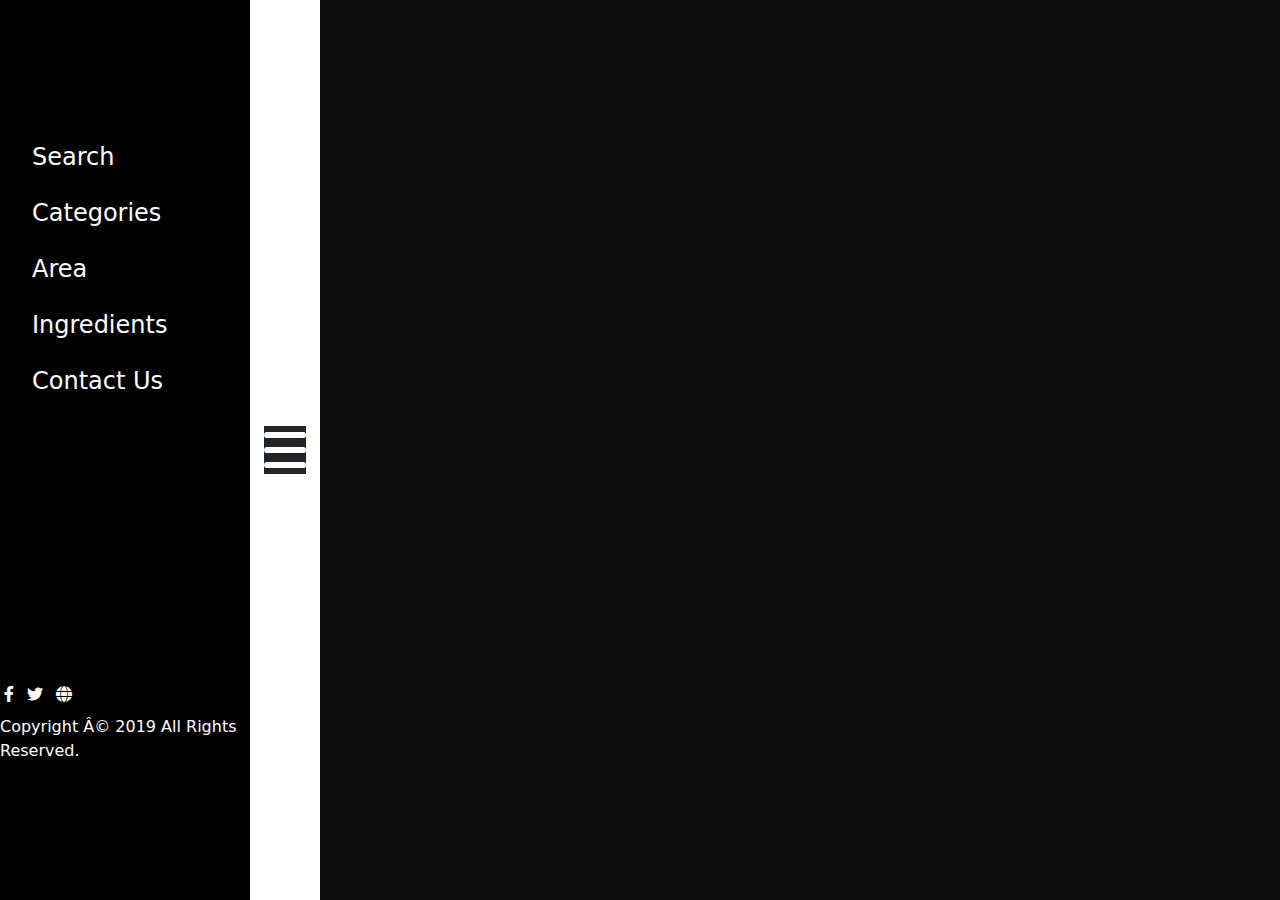
<file: area.html>
<html>
    <head>
        <link rel="stylesheet" href="css/bootstrap.min.css">
        <link rel="stylesheet" href="css/all.min.css">
        <link rel="stylesheet" href="css/style.css">
    </head>
    <body>
        <div class="slidebar">
            <ul>
                <li><a href="search.html">Search</a></li>
                <li><a href="category.html">Categories</a></li>
                <li><a href="area.html">Area</a></li>
                 <li><a href="">Ingredients</a></li>
                 <li><a href="contact.html">Contact Us</a></li>


                
            </ul>
            <div class="social-icons  ">
                <i class="fa-brands fa-facebook-f fa-x m-1"></i>
                <i class="fa-brands fa-twitter fa-x m-1"></i>
                <i class="fa-solid fa-globe m-1"></i>
                <p class="my-2">Copyright Â© 2019 All Rights Reserved.</p>

            </div>
                
            

        </div>
        <div class="slidebar-btn">
            <i id="btn" class="fa-solid fa-bars fa-3x bg-dark"></i>
            </div>
        <div class="container m-5">
            <div id="area" class="row ">
                
                
            </div>
        </div>
        











        <script src="js/jquery-3.6.1.js"></script>
        <script src="js/bootstrap.bundle.min.js"></script>
        <script src="js/area.js"></script>
    </body>
</html>
</file>
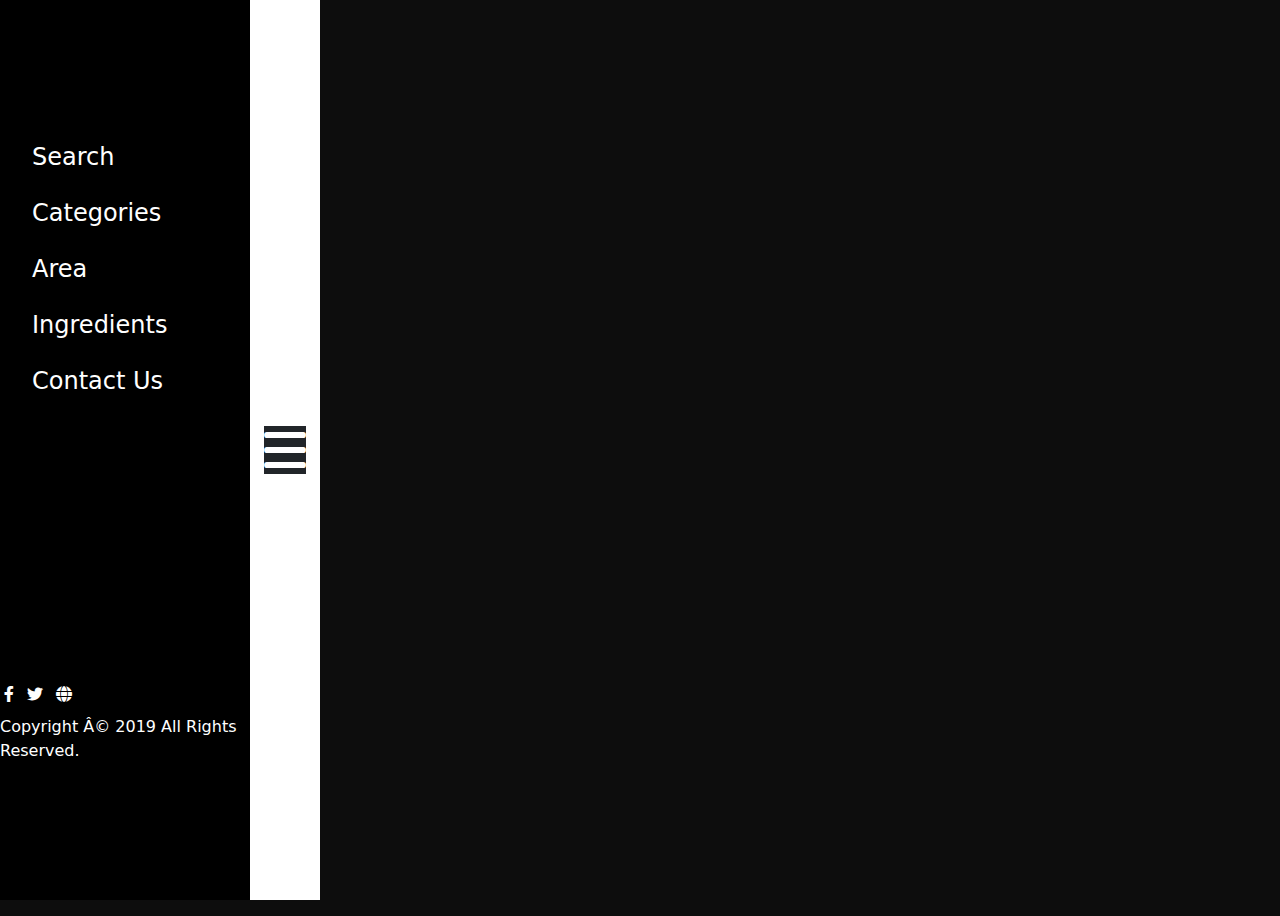
<file: category.html>
<html>
<head>
    <link rel="stylesheet" href="css/bootstrap.min.css">
        <link rel="stylesheet" href="css/all.min.css">
        <link rel="stylesheet" href="css/style.css">
</head>

<body>
    <div class="slidebar">
        <ul>
            <li><a href="search.html">Search</a></li>
            <li><a href="category.html">Categories</a></li>
            <li><a href="area.html">Area</a></li>
             <li><a href="">Ingredients</a></li>
             <li><a href="contact.html">Contact Us</a></li>


            
        </ul>
        <div class="social-icons  ">
            <i class="fa-brands fa-facebook-f fa-x m-1"></i>
            <i class="fa-brands fa-twitter fa-x m-1"></i>
            <i class="fa-solid fa-globe m-1"></i>
            <p class="my-2">Copyright Â© 2019 All Rights Reserved.</p>

        </div>
            
        

    </div>
    <div class="slidebar-btn">
        <i id="btn" class="fa-solid fa-bars fa-3x bg-dark"></i>
        </div>
    <div class="container">
        <div id="data" class="row g-3">
            <div class="item">


            </div>
           
                
        </div>
    </div>
    













    <script src="js/jquery-3.6.1.js"></script>
    <script src="js/bootstrap.bundle.min.js"></script>
    <script src="js/category.js"></script>
</body>














</html>

<!-- <div class="col-md-3">
    <div class="item-describtion">
        <h2>${responseData.meals[i].strCategory}</h2>
    </div>
</div> -->
</file>
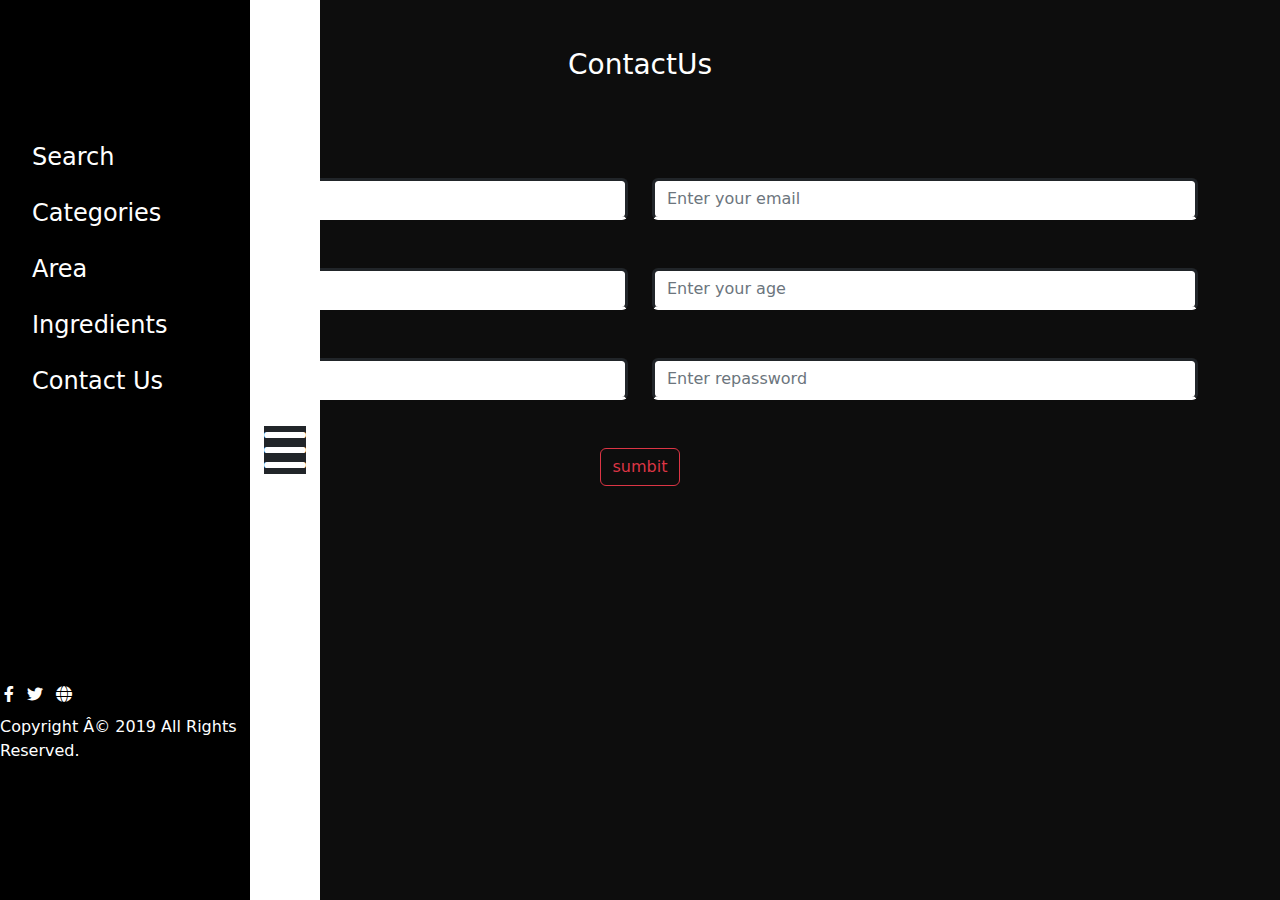
<file: contact.html>
<html>
    <head>
        <link rel="stylesheet" href="css/bootstrap.min.css">
        <link rel="stylesheet" href="css/all.min.css">
        <link rel="stylesheet" href="css/style.css">
    </head>
    <body>
        <div class="slidebar">
            <ul>
                <li><a href="search.html">Search</a></li>
                <li><a href="category.html">Categories</a></li>
                <li><a href="area.html">Area</a></li>
                 <li><a href="">Ingredients</a></li>
                 <li><a href="contact.html">Contact Us</a></li>


                
            </ul>
            <div class="social-icons  ">
                <i class="fa-brands fa-facebook-f fa-x m-1"></i>
                <i class="fa-brands fa-twitter fa-x m-1"></i>
                <i class="fa-solid fa-globe m-1"></i>
                <p class="my-2">Copyright Â© 2019 All Rights Reserved.</p>

            </div>
                
            

        </div>
        <div class="slidebar-btn">
            <i id="btn" class="fa-solid fa-bars fa-3x bg-dark"></i>
            </div>
       <div class="container ">
        <h3 class="text-center m-5">ContactUs </h3>
        <div class="row ">
            <div class="col-md-6 ">
                <input type="text" id="inputName" class="form-control my-5 " placeholder="Enter your name">
                <input type="t  ext" id="inputPhone" class="form-control my-5 " placeholder="Enter your phone">
                <input type="password" id="inputPassword5" class="form-control my-5" placeholder="Enter password" >

               

            </div>
            <div class="col-md-6 ">
                <input type="email" id="inputEmail" class="form-control my-5 " placeholder="Enter your email">
                <input type="number" id="inputAge" class="form-control my-5" placeholder="Enter your age">
                <input type="password" id="rePassword5" class="form-control my-5" placeholder="Enter repassword" >

               

            </div>
            
        </div>
        <div class="btn-container d-flex justify-content-center">
            <button type="button" class="btn btn-outline-danger">sumbit</button>

        </div>
       </div>
        


















        <script src="js/jquery-3.6.1.js"></script>
        <script src="js/bootstrap.bundle.min.js"></script>
        <script src="js/index.js"></script>

    </body>
</html>
</file>
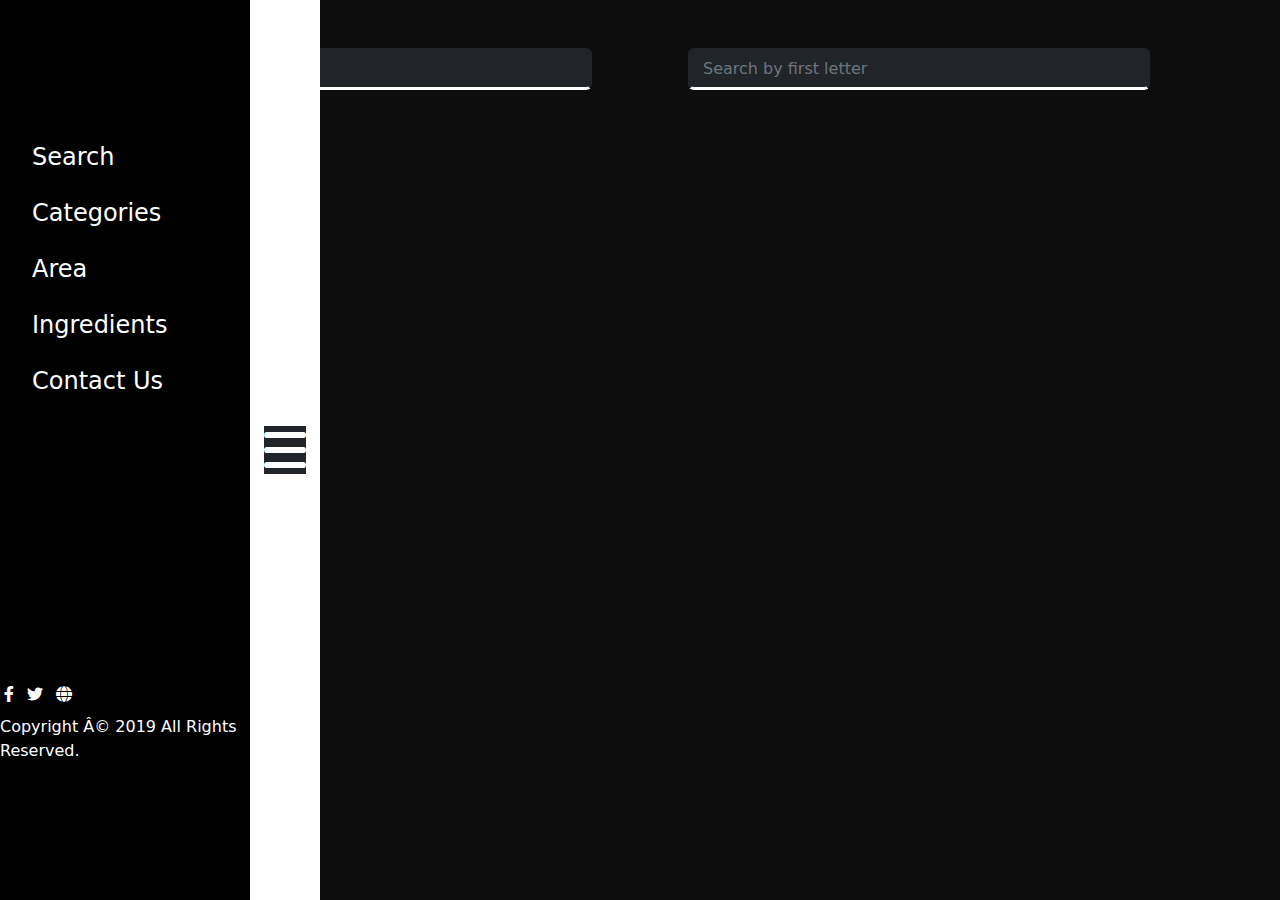
<file: Search.html>
<html>
    <head>
        <link rel="stylesheet" href="css/bootstrap.min.css">
        <link rel="stylesheet" href="css/all.min.css">
        <link rel="stylesheet" href="css/style.css">
    </head>
    <body>
        <div class="slidebar">
            <ul>
                <li><a href="search.html">Search</a></li>
                <li><a href="category.html">Categories</a></li>
                <li><a href="area.html">Area</a></li>
                 <li><a href="">Ingredients</a></li>
                 <li><a href="contact.html">Contact Us</a></li>


                
            </ul>
            <div class="social-icons  ">
                <i class="fa-brands fa-facebook-f fa-x m-1"></i>
                <i class="fa-brands fa-twitter fa-x m-1"></i>
                <i class="fa-solid fa-globe m-1"></i>
                <p class="my-2">Copyright Â© 2019 All Rights Reserved.</p>

            </div>
                
            

        </div>
        <div class="slidebar-btn">
            <i id="btn" class="fa-solid fa-bars fa-3x bg-dark"></i>
            </div>
       <div class="container">
        <div class="row ">
            <form class="d-flex">
                <div class="m-5 w-50">
                  <input type="search" class="form-control bg-dark" id="exampleInputEmail1" placeholder="Search by name">
                </div>
                <div class="m-5 w-50 ">
                  
                  <input type="search" class="form-control bg-dark" placeholder="Search by first letter">
                </div>
                
                
              </form>
        </div>
       </div>
        


















        <script src="js/jquery-3.6.1.js"></script>
        <script src="js/bootstrap.bundle.min.js"></script>
        <script src="js/index.js"></script>

    </body>
</html>
</file>
<file: css/style.css>
.slidebar{
    position: fixed;
    z-index: 53853;
    top: 0;
    bottom: 0;
    width: 250px;
    background-color: black;
    display: flex;
    flex-direction: column;
  justify-content: space-around;
}
.slidebar-btn{
    position: fixed;
    z-index: 53853;
    left: 250px;
    top: 0;
    bottom: 0;
    width: 70px;
    background-color: white;
    display: flex;
    justify-content: center;
    align-items: center;
}
    
    body{
        background-color: #000000f2;
        color: white;
    }


.slidebar ul li a {
    font-size: 24;
    text-decoration: none;
    
    color: white;
   
}
.slidebar ul li{
    list-style-type: none;
    padding: 10px 0;
}
.form-control {
    border: none;
    border-bottom: white;
    border-width: 3px;
    border-style: solid;
}
.col-md-3{
    position: relative;
    cursor: pointer;
}
.item-describtion{
    background-color: rgba(0, 0, 0, 0.7);
    position: absolute;
    right: 0;
    top: 0;
    bottom: 0;
    text-align: center;
    width: 100%;
   opacity: 0;
}
.icons{
 color:#e65a50ab ;  
}
</file>
